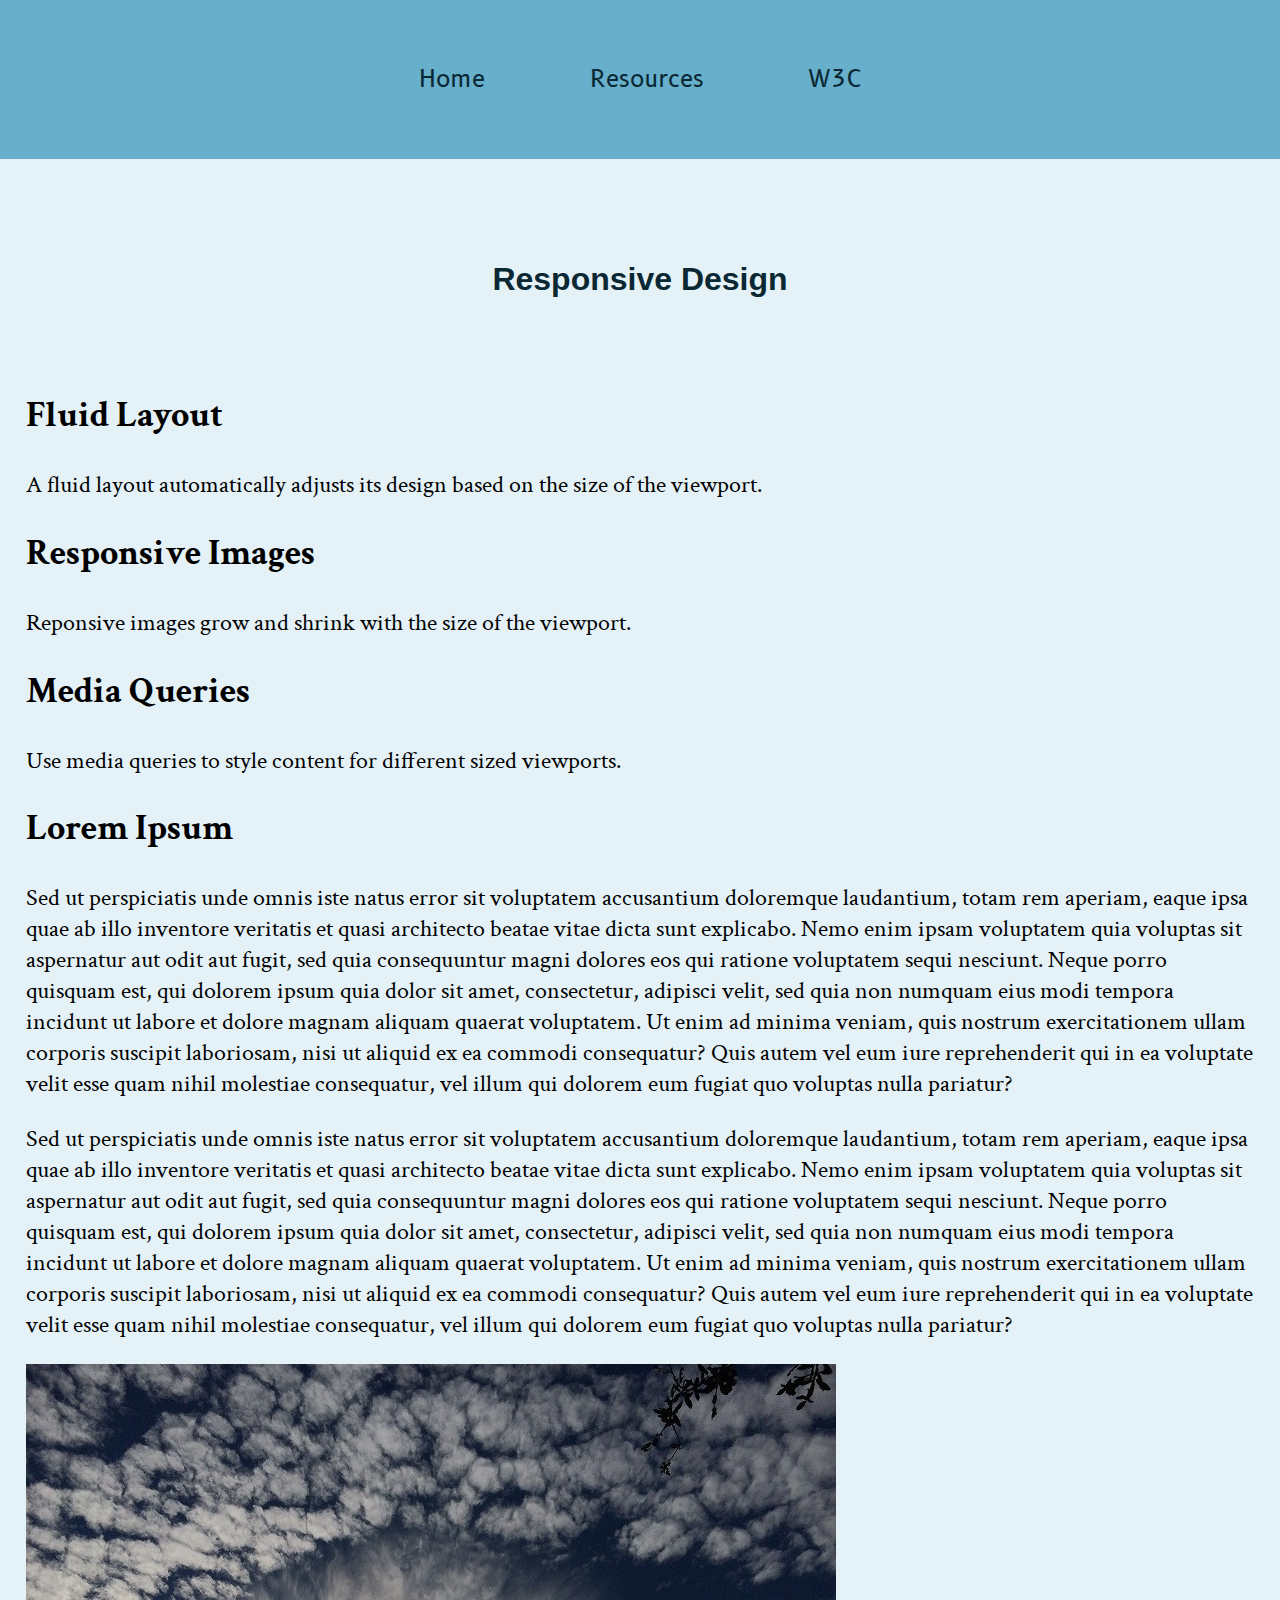
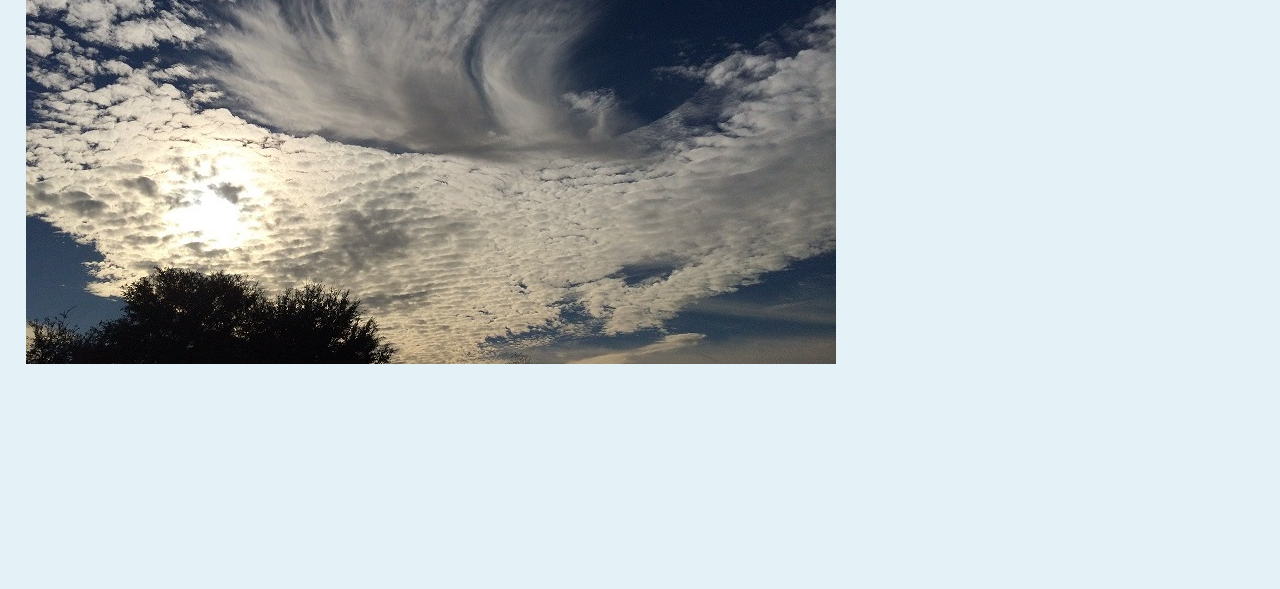
<file: AnalyzeApplyExtend/apply/index.html>
<!DOCTYPE html>
<!-- Student's Name: Shyron Williams
 Current Date: 4/16/24 --> 
<html lang="en">
<head>
	<link rel="preconnect" href="https://fonts.googleapis.com">
	<link rel="preconnect" href="https://fonts.gstatic.com" crossorigin>
	<link href="https://fonts.googleapis.com/css2?family=B612:ital,wght@0,400;0,700;1,400;1,700&family=Crimson+Text:ital,wght@0,400;0,600;0,700;1,400;1,600;1,700&display=swap" rel="stylesheet">
	<title>Responsive Design</title>
	<meta charset="utf-8">
	<link rel="stylesheet" href="css/apply05.css">
</head>
<body>

	<div id="container">

        <!-- Use the nav area to add hyperlinks to other pages within the website -->
		<nav>
			<ul>
                <li><a href="index.html">Home</a></li>
                <li><a href="#">Resources</a></li>
                <li><a href="#">W3C</a></li>
            </ul>
		</nav>

        <!-- Use the header area for the website name or logo -->
        <header>
            <h1>Responsive Design</h1>
        </header>

        <!-- Use the main area to add the main content of the webpage -->
        <main>


            <div id="info">
							<class="tablet-desktop">

                <h2>Fluid Layout</h2>
                <p>A fluid layout automatically adjusts its design based on the size of the viewport.</p>

                <h2>Responsive Images</h2>
                <p>Reponsive images grow and shrink with the size of the viewport.</p>

                <h2>Media Queries</h2>
                <p>Use media queries to style content for different sized viewports.</p>

            </div>

            <div>

                <h2>Lorem Ipsum</h2>

                <p>Sed ut perspiciatis unde omnis iste natus error sit voluptatem accusantium doloremque laudantium, totam rem aperiam, eaque ipsa quae ab illo inventore veritatis et quasi architecto beatae vitae dicta sunt explicabo. Nemo enim ipsam voluptatem quia voluptas sit aspernatur aut odit aut fugit, sed quia consequuntur magni dolores eos qui ratione voluptatem sequi nesciunt. Neque porro quisquam est, qui dolorem ipsum quia dolor sit amet, consectetur, adipisci velit, sed quia non numquam eius modi tempora incidunt ut labore et dolore magnam aliquam quaerat voluptatem. Ut enim ad minima veniam, quis nostrum exercitationem ullam corporis suscipit laboriosam, nisi ut aliquid ex ea commodi consequatur? Quis autem vel eum iure reprehenderit qui in ea voluptate velit esse quam nihil molestiae consequatur, vel illum qui dolorem eum fugiat quo voluptas nulla pariatur?</p>

                <p>Sed ut perspiciatis unde omnis iste natus error sit voluptatem accusantium doloremque laudantium, totam rem aperiam, eaque ipsa quae ab illo inventore veritatis et quasi architecto beatae vitae dicta sunt explicabo. Nemo enim ipsam voluptatem quia voluptas sit aspernatur aut odit aut fugit, sed quia consequuntur magni dolores eos qui ratione voluptatem sequi nesciunt. Neque porro quisquam est, qui dolorem ipsum quia dolor sit amet, consectetur, adipisci velit, sed quia non numquam eius modi tempora incidunt ut labore et dolore magnam aliquam quaerat voluptatem. Ut enim ad minima veniam, quis nostrum exercitationem ullam corporis suscipit laboriosam, nisi ut aliquid ex ea commodi consequatur? Quis autem vel eum iure reprehenderit qui in ea voluptate velit esse quam nihil molestiae consequatur, vel illum qui dolorem eum fugiat quo voluptas nulla pariatur?</p>

            </div>

            <div id="image">
							 <div class="corner">
                <img src="images/clouds.jpg" alt="clouds in the sky">
            </div>

        </main>

	</div>

</body>
</html>
</file>
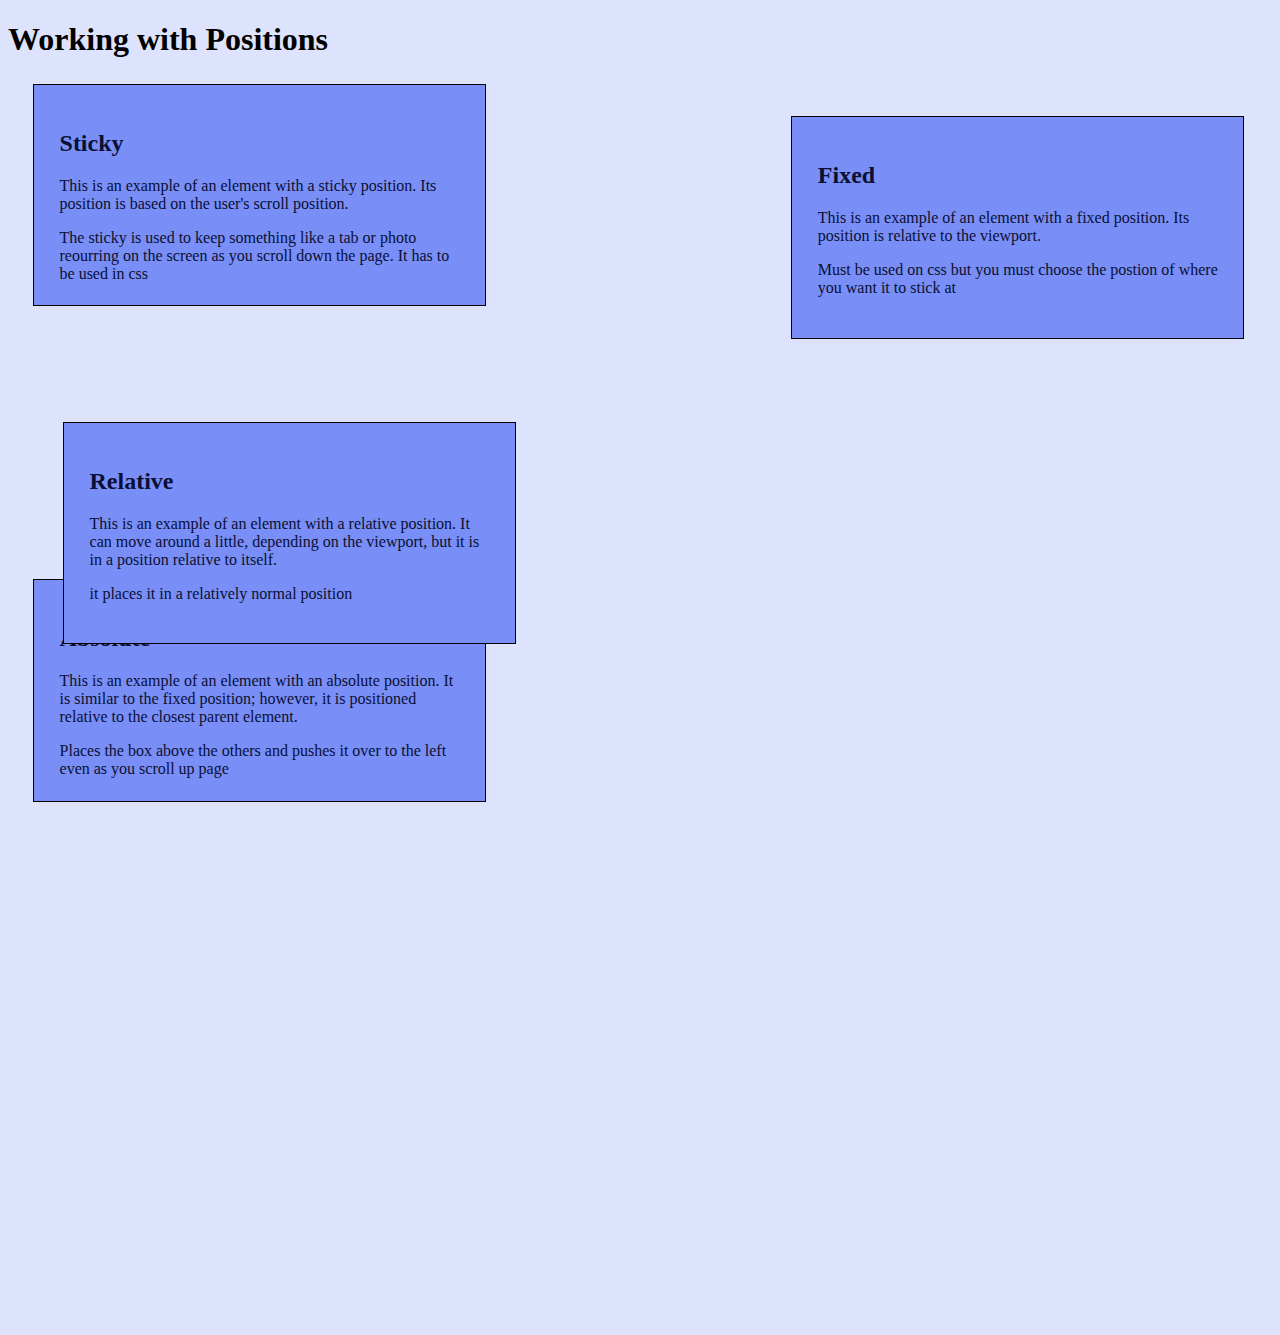
<file: AnalyzeApplyExtend/extend/index.html>
<!DOCTYPE html>
<!--
Student's Name
Current Date
-->
<html lang="en">
<head>
	<title>Position</title>
	<meta charset="utf-8">
	<meta name="viewport" content="width=device-width, initial-scale=1">
	<link rel="stylesheet" href="css/extend05.css">
</head>
<body>

	<div id="container">

        <!-- Use the header area for the website name or logo -->
        <header>
            <h1>Working with Positions</h1>
        </header>

        <!-- Use the main area to add the main content of the webpage -->
        <main>

            <div class="box sticky">

                <h2>Sticky</h2>
                <p>This is an example of an element with a sticky position. Its position is based on the user's scroll position.</p>
                <!-- Use the empty paragraph element below to briefly explain how to use the sticky position. -->
                <p> The sticky is used to keep something like a tab or photo reourring on the screen as you scroll down the page. It has to be used in css</p>

            </div>

            <div class="box relative">

                <h2>Relative</h2>
                <p>This is an example of an element with a relative position. It can move around a little, depending on the viewport, but it is in a position relative to itself.</p>
                <!-- Use the empty paragraph element below to identify the values you used for the top and left properties and how it affected the relative box. -->
                <p> it places it in a relatively normal position </p>

            </div>

            <div class="box fixed">

                <h2>Fixed</h2>
                <p>This is an example of an element with a fixed position. Its position is relative to the viewport.</p>
                <!-- Use the empty paragraph element below to identify the values you used for the top and right properties and how it affected the fixed box. -->
                <p> Must be used on css but you must choose the postion of where you want it to stick at </p>

            </div>

            <div class="box absolute">

                <h2>Absolute</h2>
                <p>This is an example of an element with an absolute position. It is similar to the fixed position; however, it is positioned relative to the closest parent element.</p>
                <!-- Use the empty paragraph element below to identify the values you used for the bottom and right properties and how it affected the absolute box. -->
                <p> Places the box above the others and pushes it over to the left even as you scroll up page </p>

            </div>

        </main>

	</div>

</body>
</html>
</file>
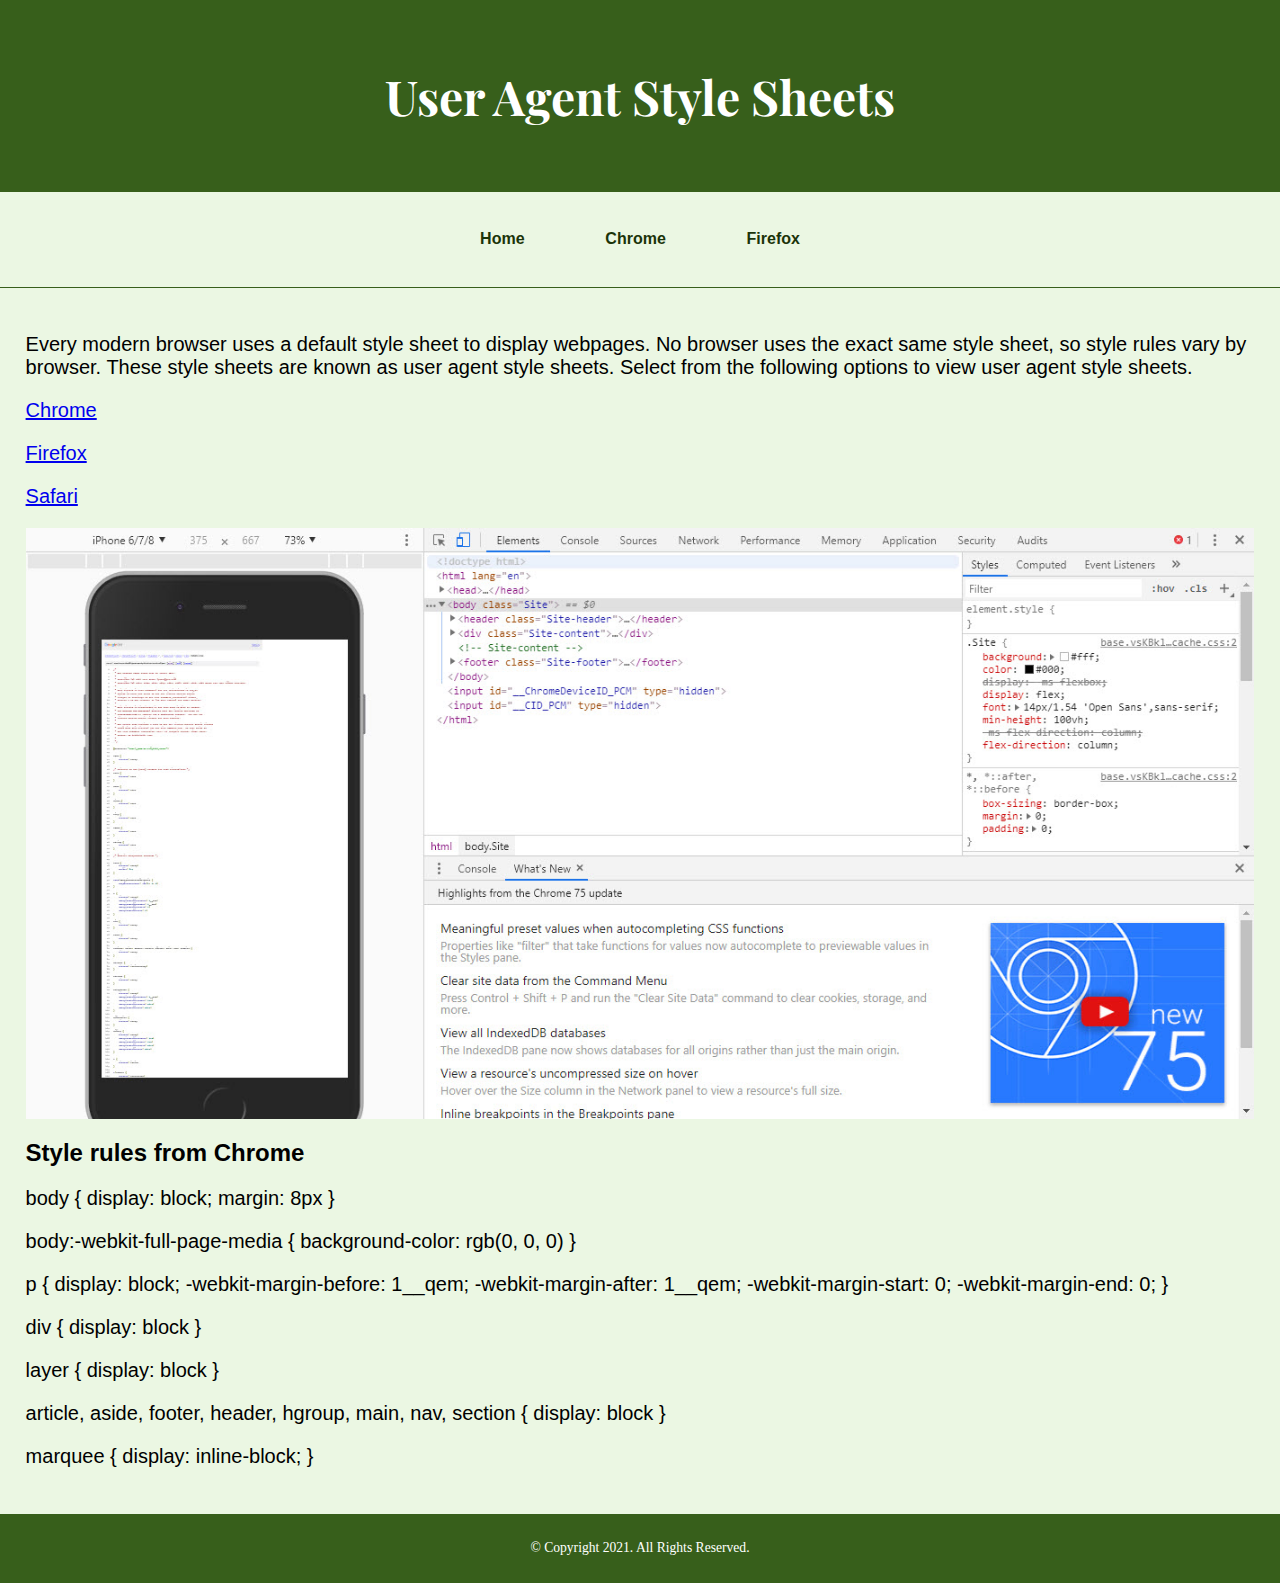
<file: AnalyzeApplyExtend/analyze/analyze05.html>
<!DOCTYPE html>
<!--
	Student Name SW
	File Name:
	Current Date:
 -->
<html lang="en">
<head>
	<title>Style Sheets</title>
	<meta charset="utf-8">
	<meta name="viewport" content="width=device-width, initial-scale=1">
    <link rel="stylesheet" href="css/styles.css">
		<link rel="preconnect" href="https://fonts.googleapis.com">
<link rel="preconnect" href="https://fonts.gstatic.com" crossorigin>
<link href="https://fonts.googleapis.com/css2?family=Playfair+Display:ital,wght@0,400..900;1,400..900&display=swap" rel="stylesheet">
</head>
<body>

	<header>
		<h1>User Agent Style Sheets</h1>
	</header>

	<nav>
		<ul>
            <li><a href="#">Home</a></li>
		    <li><a href="#">Chrome</a></li>
            <li><a href="#">Firefox</a></li>
        </ul>
	</nav>

	<!-- Use the main element to add main content to the webpage -->
	<main>

        <div id="info">

            <p>Every modern browser uses a default style sheet to display webpages. No browser uses the exact same style sheet, so style rules vary by browser. These style sheets are known as user agent style sheets. Select from the following options to view user agent style sheets.</p>

            <p><btn> <a href="https://chromium.googlesource.com/chromium/blink/+/master/Source/core/css/html.css" target="_blank">Chrome</a></p>

            <p><btn><a href="https://dxr.mozilla.org/mozilla-central/source/layout/style/res/html.css" target="_blank">Firefox</a></p>

            <p><btn><a href="https://trac.webkit.org/browser/trunk/Source/WebCore/css/html.css" target="_blank">Safari</a></p>

            <img class="corner" src="images/devtools.jpg" alt="Google Chrome DevTools">

        </div>

        <div id="examples">

					<class =tablet-desktop>

            <h2>Style rules from Chrome</h2>
            <p>
            body {
                display: block;
                margin: 8px
            }
            </p>

            <p>
            body:-webkit-full-page-media {
                background-color: rgb(0, 0, 0)
            }</p>

            <p>p {
                display: block;
                -webkit-margin-before: 1__qem;
                -webkit-margin-after: 1__qem;
                -webkit-margin-start: 0;
                -webkit-margin-end: 0;
            }</p>

            <p>div {
                display: block
            }</p>

            <p>layer {
                display: block
            }</p>

            <p>article, aside, footer, header, hgroup, main, nav, section {
                display: block
            }</p>

                <p>marquee {
                display: inline-block;
            }</p>

        </div>

	</main>

	<footer>
		<p>&copy; Copyright 2021. All Rights Reserved.</p>
	</footer>

</body>
</html>
</file>
<file: AnalyzeApplyExtend/extend/css/extend05.css>
/*
Style sheet created by:
Student's Name
Today's Date
*/
body {
    background-color: #dde3fd;
}

#container {
    padding-bottom: 500px;
}

.box {
    border: 1px solid #000;
    margin: 2%;
    padding: 2%;
    background-color: #798ef6;
    color: #091034;
    width: 400px;
    height: 170px;
}

/* sticky */

.sticky {
  position: -webkit-sticky.;
  position: sticky;
  top: 0%;
}


/* relative */

.relative {
  position: relative;
  top: 90px;
  left: 30px;

}


/* fixed */

.fixed{
  position:fixed;
  top: 90px;
  right: 10px;

}


/* absolute */

.Absolute{
  position: absolute;
  bottom: 0; right: 0;
}
</file>
<file: AnalyzeApplyExtend/apply/css/apply05.css>
/* Style sheet created by: Student's First Name Student's Last Name, Today's Date */

/* CSS Reset */
body, header, nav, main, footer, h1, div, img, ul {
    margin: 0;
    padding: 0;
    border: 0;
}

/* Style rule for body and images */
body {
	background-color: #e4f1f6;
}

/* Style rule for img selector */
img selector {
  width: 100%;
  display:block;
}

/* Style rule for header */
header {
	font-family: Verdana, Arial, sans-serif;
	text-align: center;
    padding: 3%;
    color: #092834;
    margin-top: 5%;
}

/* Style Rules for mobile viewport. */
img style{

}


/* Style rule to hide tablet-desk class,*/
tablet-desk class{
  position: -webkit-sticky;
  position: sticky;
  top: 0;

}
/* Style rules for nav */
nav {
	padding: 1%;
    margin-bottom: 1%;
    background-color: #67afcb;
}

nav ul {
    text-align: center;
    bullet: remove;
}

nav li {
    font-size: 1.5em;
    padding: 4%;
    display: inline-block;

}

nav li a {
  font-family: "B612", sans-serif;
  font-weight: 400;
  font-style: normal;
    display: block;
    color: #092834;
    text-decoration: none;
}

/* Style rules for main content  */
main {
  font-family: "Crimson Text", serif;
 font-weight: 400;
 font-style: normal;
	display: block;
	margin: 1% 1% 15%;
	padding: 1%;
    font-size: 1.5em;
}

/* Style rule for the corner class */
Corner class{
  border:12px;
}

#image {
    margin-bottom: 1%;
}

/* Style rule for footer */
footer {
	font-size: .70em;
	text-align: center;
	margin-top: 2em;
}
</file>
<file: AnalyzeApplyExtend/analyze/css/styles.css>
/*
    Student Name
	File Name:
	Current Date:
*/

/* CSS reset */
body, header, nav, main, footer, img, h1, h3, ul {
    margin: 0;
    padding: 0;
    border: 0;
}

/* Style rule for body and images */
body {
    background-color: #375f1b;
}

/* Style Rules for mobile viewport. */

/* Style Rules hides the tablet-desktop class. */

tablet-desktop{
  visibility: hidden;
}


img {
    max-width: 100%;
    display: block;
}

/* Style rules for header content */
header h1 {
    text-align: center;
    color: #fff;
    font-family: 'Playfair Display', serif;
    padding: 5%;
    font-size: 3em;
}

/* Style rules for navigation area */
nav {
    background-color: #ebf7e3;
    border-bottom: 1px solid #375f1b;
}

nav ul {
    text-align: center;
    bullet: remove;
}

nav li {
    font-size: 1em;
    font-family: Geneva, Arial, sans-serif;
    font-weight: bold;
    padding: 3%;
    display: inline-block;
}

nav li a {
    display: block;
    color: #1b3409;
    text-decoration: none;
}

/* Style rules for main content */
main {
    padding: 2%;
    background-color: #ebf7e3;
    font-family: 'PT Sans', sans-serif;
}

main p {
    font-size: 1.25em;
}

#btn{
  background-color:#375f1b;
  padding: 2%;
  top:2%;
  bottom: 2%;
  left: auto;
  right: auto;
  width: 80%;
  text-align: center;
  border-radius: 5px;

  /* Style rule for anchor elements */

  a:link {
    color: #ebf7e3;
    font-size: 1.25em;
    display: block;
    text-decoration: none;
  }

corner{
  border-radius: 12px;
}

}

/* Style rules for footer content */
footer {
    text-align: center;
    font-size: 0.85em;
    color: #fff;
    padding: 1% 0;
}
</file>
